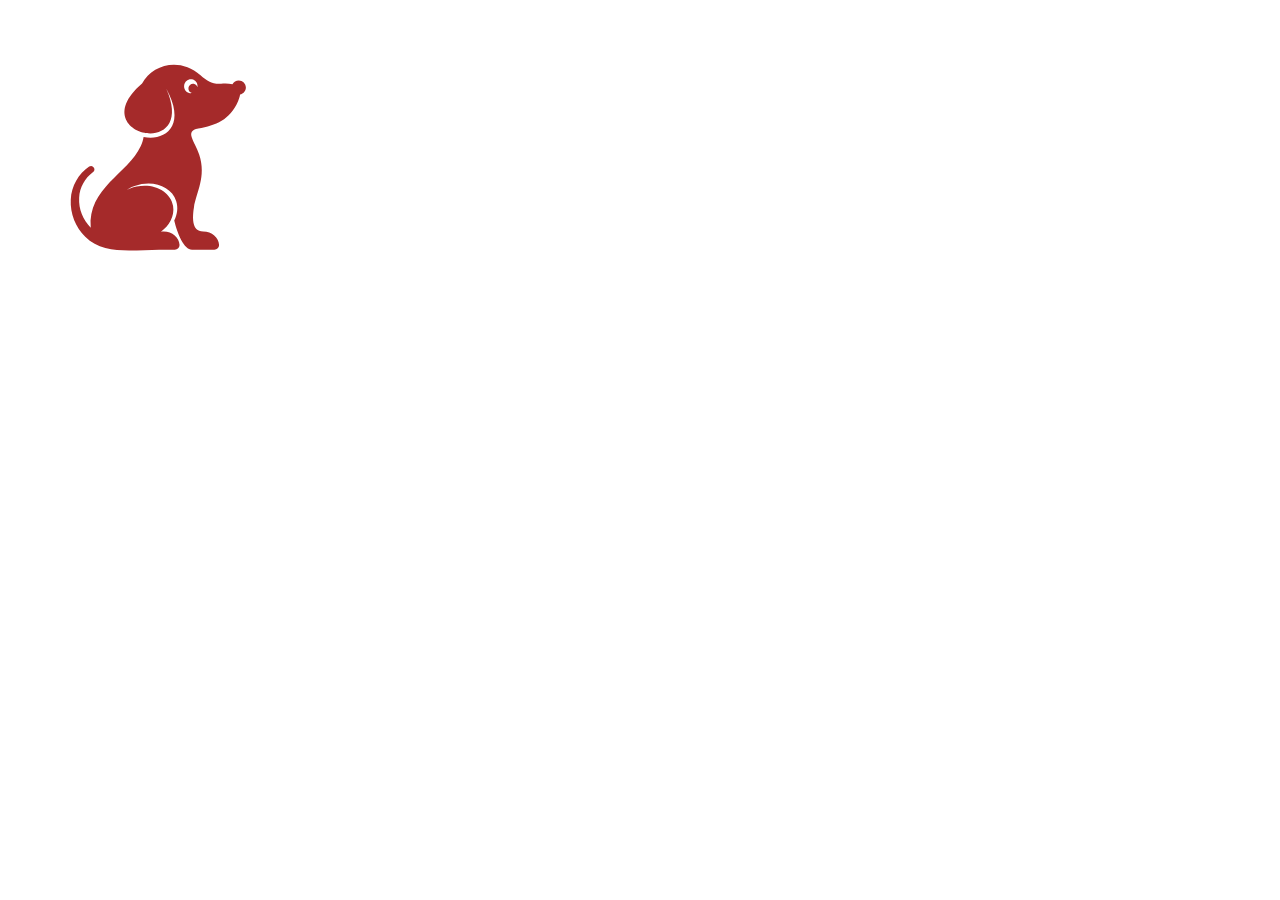
<file: svg-exercise/inline-svg.html>
<!doctype html>
<html lang="en">
	<head>
		<meta charset="UTF-8">
		<title>Inline SVG Example</title>
		<link rel="stylesheet" href="svg.css">
	</head>
	<body>
		<!-- Open dog.svg in the editor and add the SVG code below. -->
		<?xml version="1.0" encoding="utf-8"?>
		<svg class="dog" version="1.1" id="Vrstva_1" xmlns="http://www.w3.org/2000/svg" xmlns:xlink="http://www.w3.org/1999/xlink" x="0px" y="0px"
			 viewBox="0 0 595 595" style="enable-background:new 0 0 595 595;" xml:space="preserve">
		<style type="text/css">
			.st0{fill-rule:evenodd;clip-rule:evenodd;fill:#FFFFFF;}
			.st1{fill-rule:evenodd;clip-rule:evenodd;}
		</style>
		<g>
			<rect x="0.5" y="-0.8" class="st0" width="595.3" height="595.3"/>
			<path class="st1" d="M308.8,443.1c17,0,30.9,11.8,31.4,26.6c0.2,5.3-4,9.7-9.3,9.7h-31.4c-47.9,0-109.2,11.7-146.3-25.5
				c-19.1-19.2-30.2-45.8-28.7-74.1c1.4-26.4,15.3-50.7,36.5-65.2c7.1-4.9,14.7,5.8,7.8,10.9c-16,11.8-26.6,30.2-27.7,51
				c-1.2,22.6,7.6,43.9,23,59.1c-6.2-79.2,73.7-106.7,99.3-162.1c2.8-6.2,4.6-12,5.5-17.8c39.1,8.5,87.4-18.7,44.8-95.9
				c64.7,144.9-167.6,91.6-47.8-10c20.2-37.5,74.2-52.9,115.9-16.5c13,11.4,22.8,18.1,40.7,17c7.3-0.5,15.7-0.6,22.7,1.1
				c2.3-4.5,7.1-7.6,12.5-7.6c7.8,0,14.1,6.3,14.1,14.1c0,6.9-5,12.6-11.5,13.9c-0.5,3.7-1.8,8.1-4,13.1
				c-16.6,37.9-43.9,47.2-78.9,54.3c-27.8,5.7-7.1,23.9,1.9,51.9c14.3,44.5-5.6,72.7-10.6,104.9c-2.5,16.2-5.5,47.2,18.5,47.2
				c17,0,30.9,11.8,31.4,26.6c0.2,5.3-4,9.7-9.3,9.7h-44.3c-15.7,0-28.9-30.6-35.3-57.9c6.3-12.5,8-26.2,3.8-39
				c-9.5-29.3-46.4-42.6-82.4-29.7c-7.7,2.7-14.6,6.5-20.8,10.9c7.4-4.4,15.8-7.8,24.9-9.6c35-7.1,67.3,10.1,72.2,38.5
				c3.5,20.1-8,39.3-24.1,51.1C305.2,443.3,307,443.1,308.8,443.1L308.8,443.1z M368.2,150.2c3.8,0.6,6.7,3.5,7.5,7.2
				c0-0.1,0-0.3,0.1-0.4c1.1-7.6-3.9-14.6-11.2-15.7c-7.3-1.1-14,4.3-15.2,11.9c-1.1,7.6,3.9,14.6,11.2,15.7c1.4,0.2,2.8,0.2,4.2-0.1
				c-4.6-1-7.6-5.6-6.9-10.5C358.6,153.1,363.2,149.5,368.2,150.2z"/>
		</g>
		</svg>
	</body>
</html>
</file>
<file: svg-exercise/svg.css>
.dog {
  width: 300px;
  fill: brown;
}
</file>
